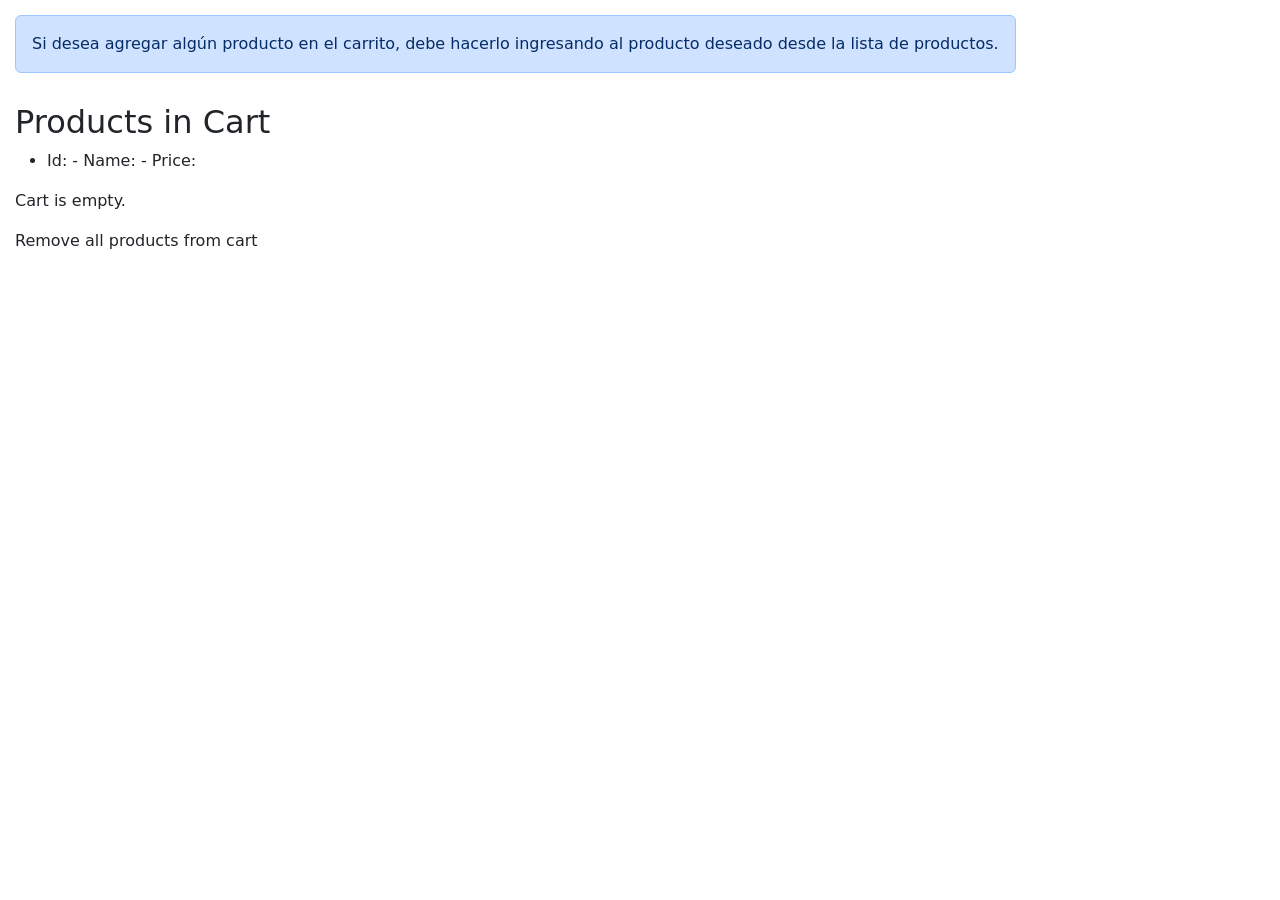
<file: src/main/resources/templates/cart/index.html>
<!DOCTYPE html>
<html lang="en" xmlns:th="http://www.thymeleaf.org">
<head>
    <meta charset="UTF-8">
    <meta name="viewport" content="width=device-width, initial-scale=1.0">

    <!-- Bootstrap CSS -->
    <link href="https://cdn.jsdelivr.net/npm/bootstrap@5.3.0-alpha1/dist/css/bootstrap.min.css" rel="stylesheet" crossorigin="anonymous">

    <!-- Custom CSS -->
    <link rel="stylesheet" th:href="@{/css/app.css}">

    <title th:text="${title}"></title>
</head>
<body>
<div th:replace="~{fragments/header :: header}"></div>

    <div class="alert alert-primary d-inline-block" role="alert" style="margin: 15px;" th:if="${#maps.isEmpty(cartProducts)}">
        Si desea agregar algún producto en el carrito, debe hacerlo ingresando al producto deseado desde la lista de productos.
    </div>

    <div style="margin: 15px;">
        <h2>Products in Cart</h2>
        <ul>
            <li th:each="entry : ${cartProducts}">
                <span>Id: <span th:text="${entry.key}"></span> - </span>
                <span>Name: <span th:text="${entry.value.name}"></span> - </span>
                <span>Price: <span th:text="${entry.value.price}"></span></span>
            </li>
        </ul>
        <p th:if="${#maps.isEmpty(cartProducts)}">Cart is empty.</p>
        <a th:if="${not #maps.isEmpty(cartProducts)}" th:href="@{/cart/removeAll}">Remove all products from cart</a>
    </div>
<div th:replace="~{fragments/footer :: footer}"></div> 

</body>
</html>
</file>
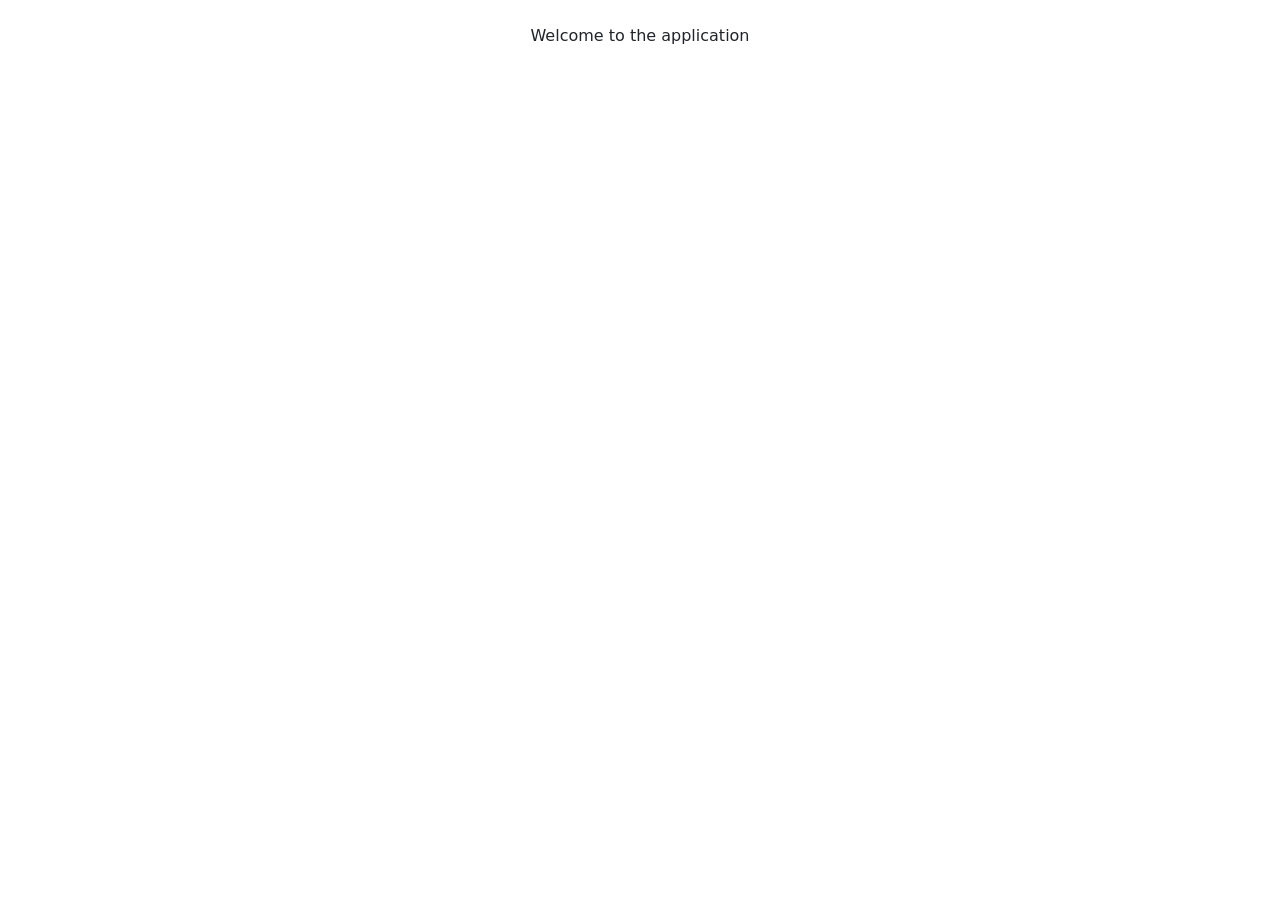
<file: src/main/resources/templates/home/index.html>
<!DOCTYPE html>
<html lang="en" xmlns:th="http://www.thymeleaf.org">
<head>
    <meta charset="UTF-8">
    <meta name="viewport" content="width=device-width, initial-scale=1.0">

    <!-- Bootstrap CSS -->
    <link href="https://cdn.jsdelivr.net/npm/bootstrap@5.3.0-alpha1/dist/css/bootstrap.min.css" rel="stylesheet" crossorigin="anonymous">

    <!-- Custom CSS -->
    <link rel="stylesheet" th:href="@{/css/app.css}">

    <title th:text="${title} ?: 'Online Store'"></title>
</head>
<body>
    <div th:replace="~{fragments/header :: header}"></div>

    <div class="container my-4">
        <div class="text-center">
            Welcome to the application
        </div>
    </div>


    <div th:replace="~{fragments/footer :: footer}"></div>
</body>
</html>
</file>
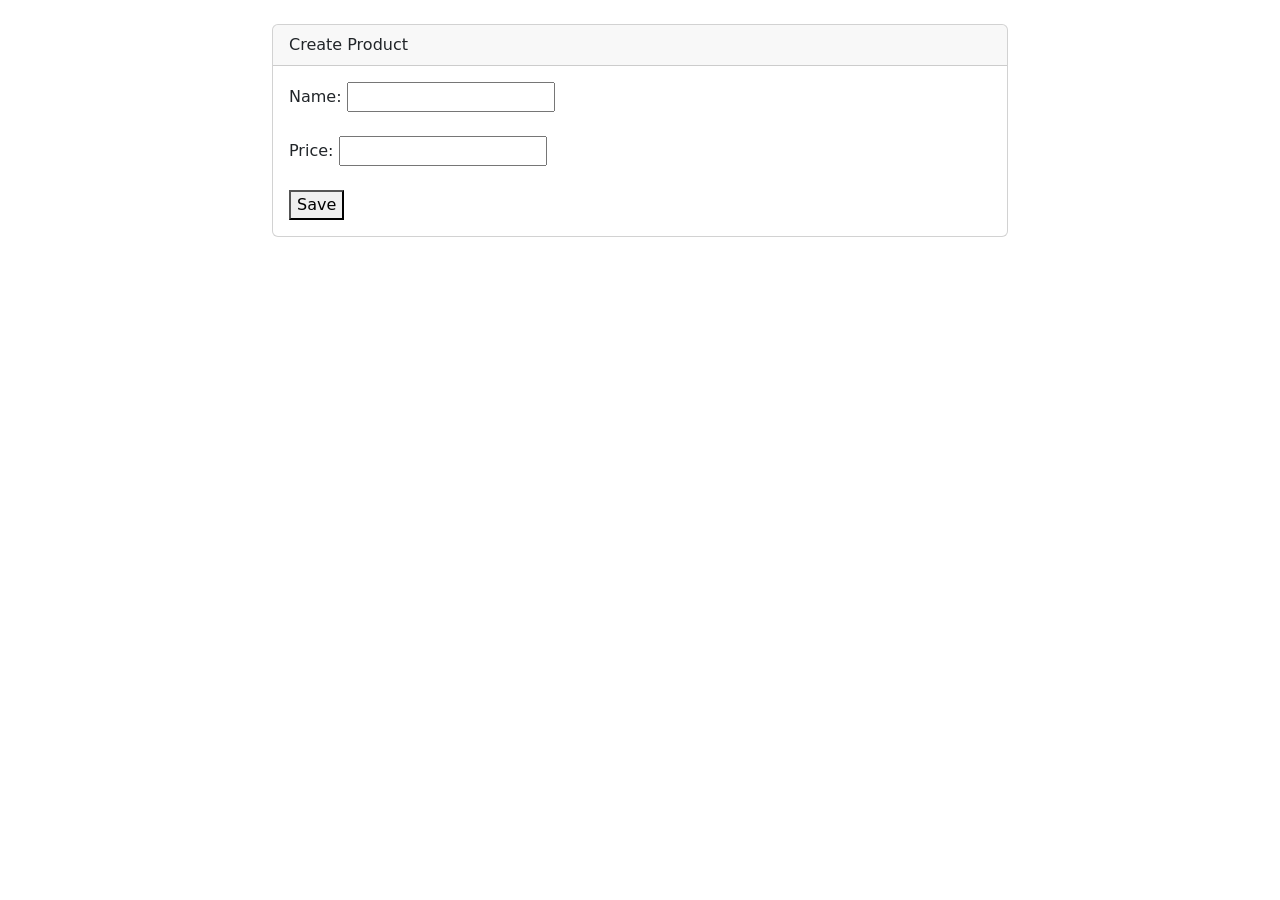
<file: src/main/resources/templates/product/create.html>
<!DOCTYPE html> 
<html lang="en" xmlns:th="http://www.thymeleaf.org"> 
<head> 
    <meta charset="UTF-8"> 
    <meta name="viewport" content="width=device-width, initial-scale=1.0"> 
    
    <!-- Bootstrap CSS --> 
    <link href="https://cdn.jsdelivr.net/npm/bootstrap@5.3.0-alpha1/dist/css/bootstrap.min.css" rel="stylesheet" crossorigin="anonymous"> 
    
    <!-- Custom CSS --> 
    <link rel="stylesheet" th:href="@{/css/app.css}"> 
    
    <title th:text="${title}"></title> 
</head>
<body> 
<div th:replace="~{fragments/header :: header}"></div> 

<div class="container my-4"> 
    <div class="row justify-content-center"> 
        <div class="col-md-8"> 
            <div class="card"> 
                <div class="card-header">Create Product</div> 
                <div class="card-body"> 
<form th:action="@{/products}" method="post"> 
    <label for="name">Name:</label> 
    <input type="text" id="name" name="name" required/><br><br> 
    <label for="price">Price:</label> 
    <input type="number" id="price" name="price" required/><br><br> 
    <button type="submit">Save</button> 
</form> 
                </div> 
            </div> 
        </div> 
    </div>
</div> 

<div th:replace="~{fragments/footer :: footer}"></div> 
</body> 
</html>
</file>
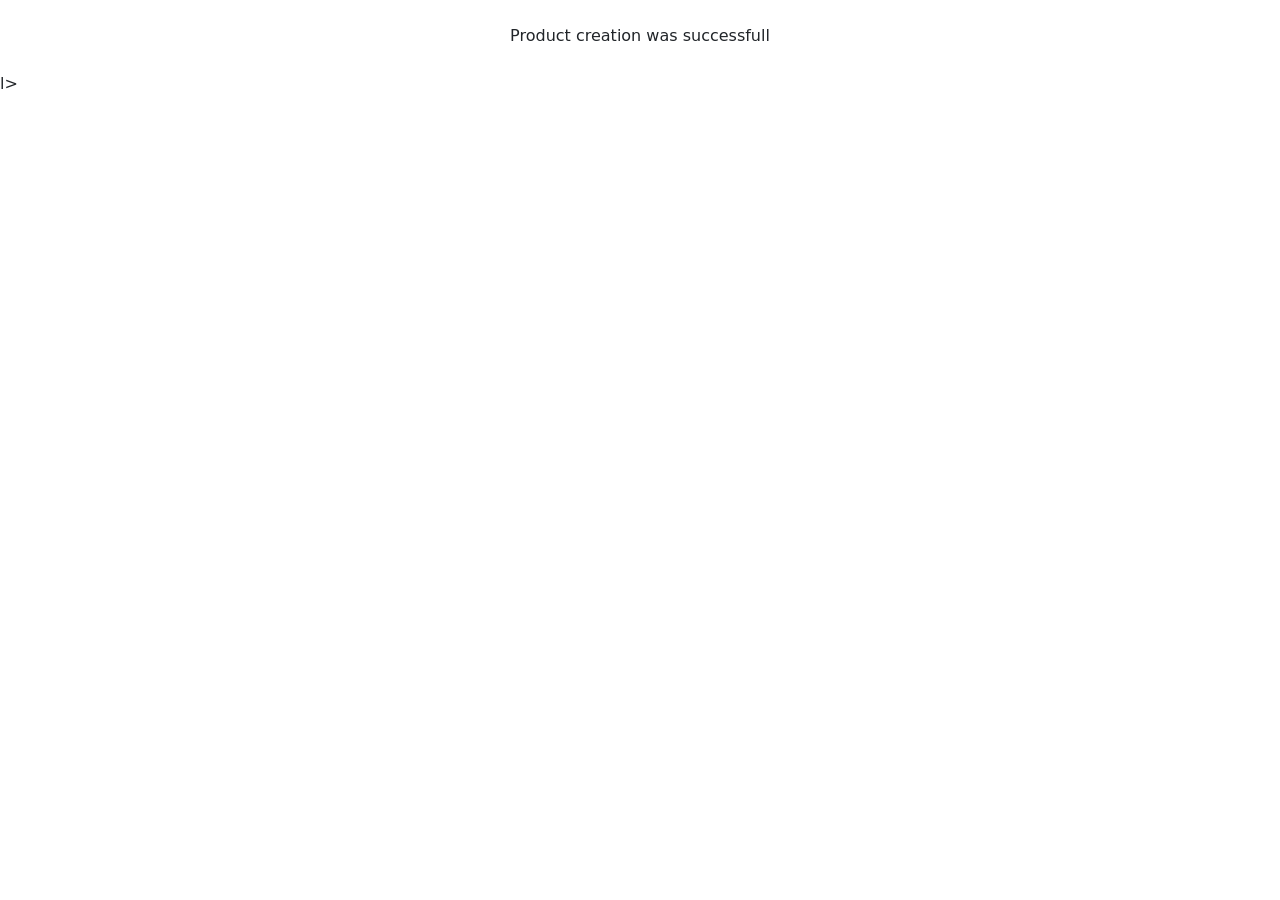
<file: src/main/resources/templates/product/success.html>
<!DOCTYPE html>
<html lang="en" xmlns:th="http://www.thymeleaf.org">
<head>
    <meta charset="UTF-8">
    <meta name="viewport" content="width=device-width, initial-scale=1.0">

    <!-- Bootstrap CSS -->
    <link href="https://cdn.jsdelivr.net/npm/bootstrap@5.3.0-alpha1/dist/css/bootstrap.min.css" rel="stylesheet" crossorigin="anonymous">

    <!-- Custom CSS -->
    <link rel="stylesheet" th:href="@{/css/app.css}">

    <title th:text="${title} ?: 'Success'"></title>
</head>
<body>
<div th:replace="~{fragments/header :: header}"></div>

<div class="container my-4">
    <div class="text-center">
        Product creation was successfull
    </div>
</div>

<div th:replace="~{fragments/footer :: footer}"></div>
</body>
</html>
l>
</file>
